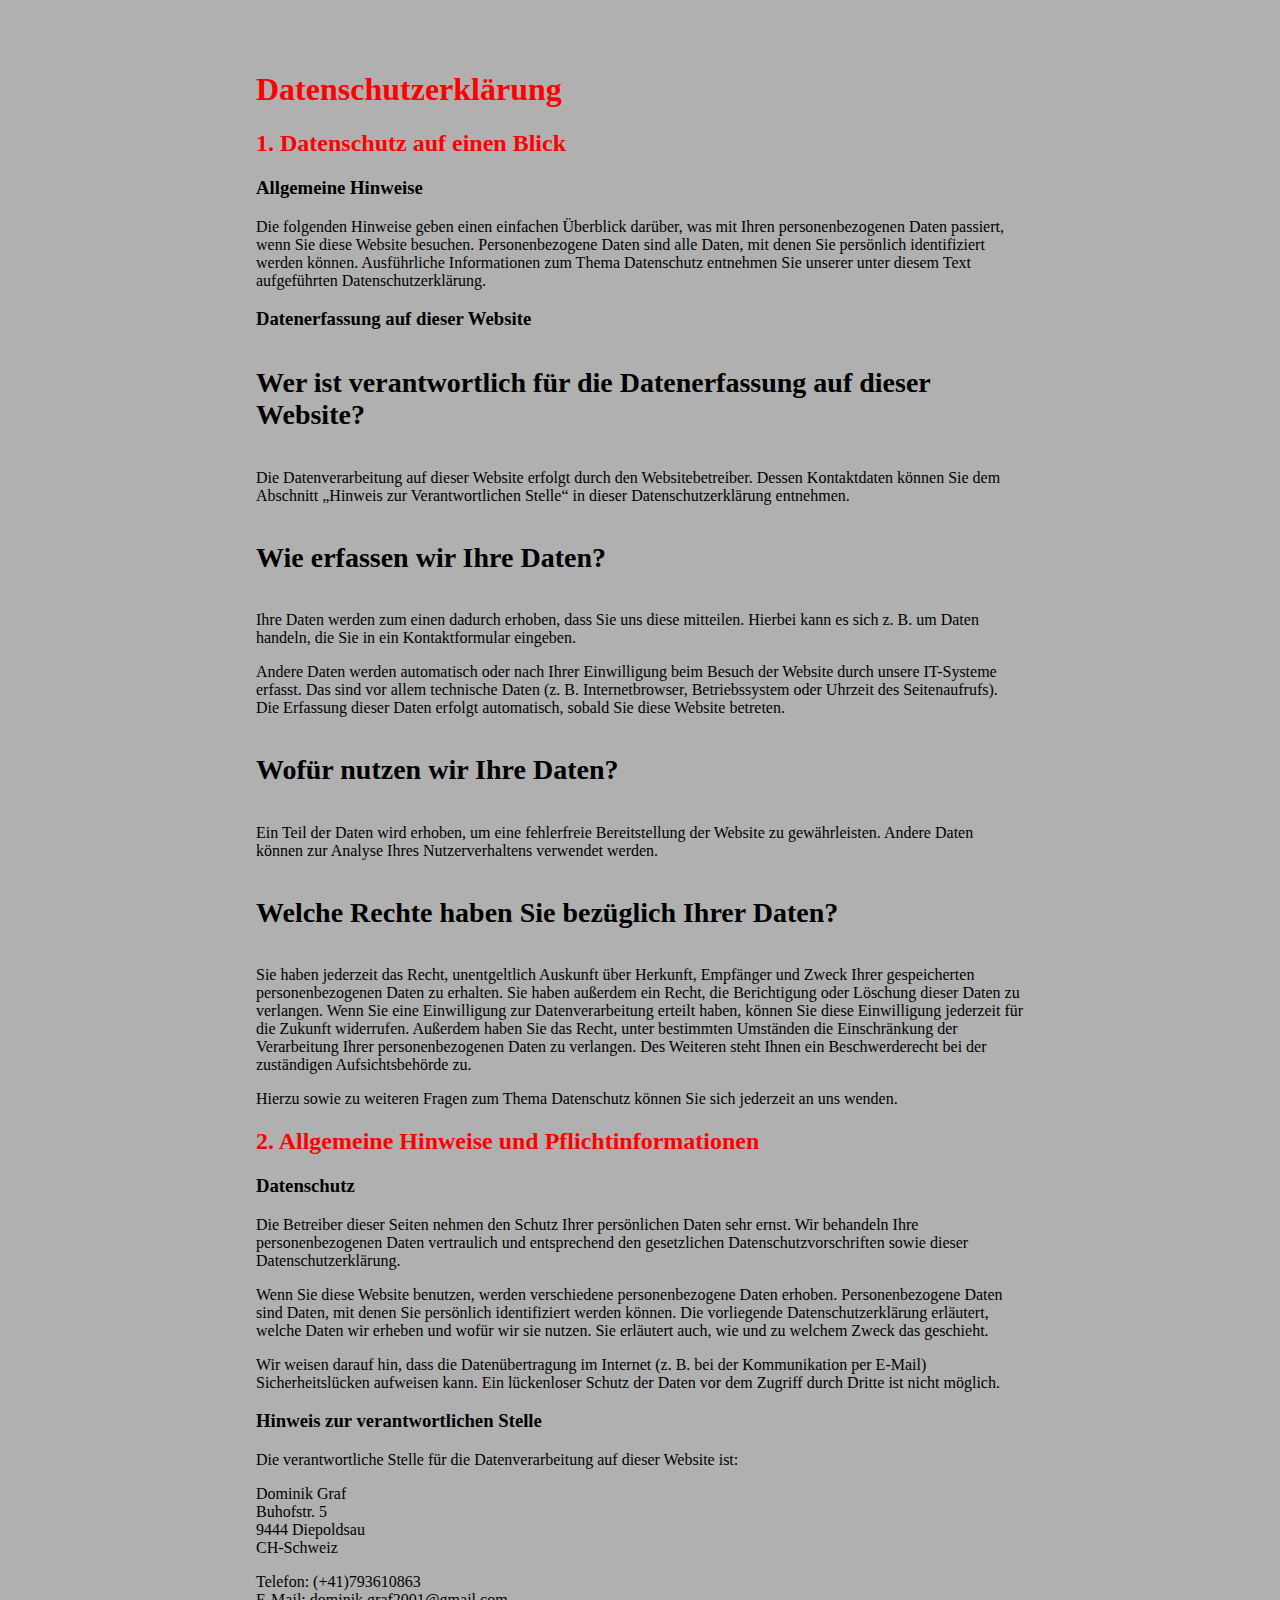
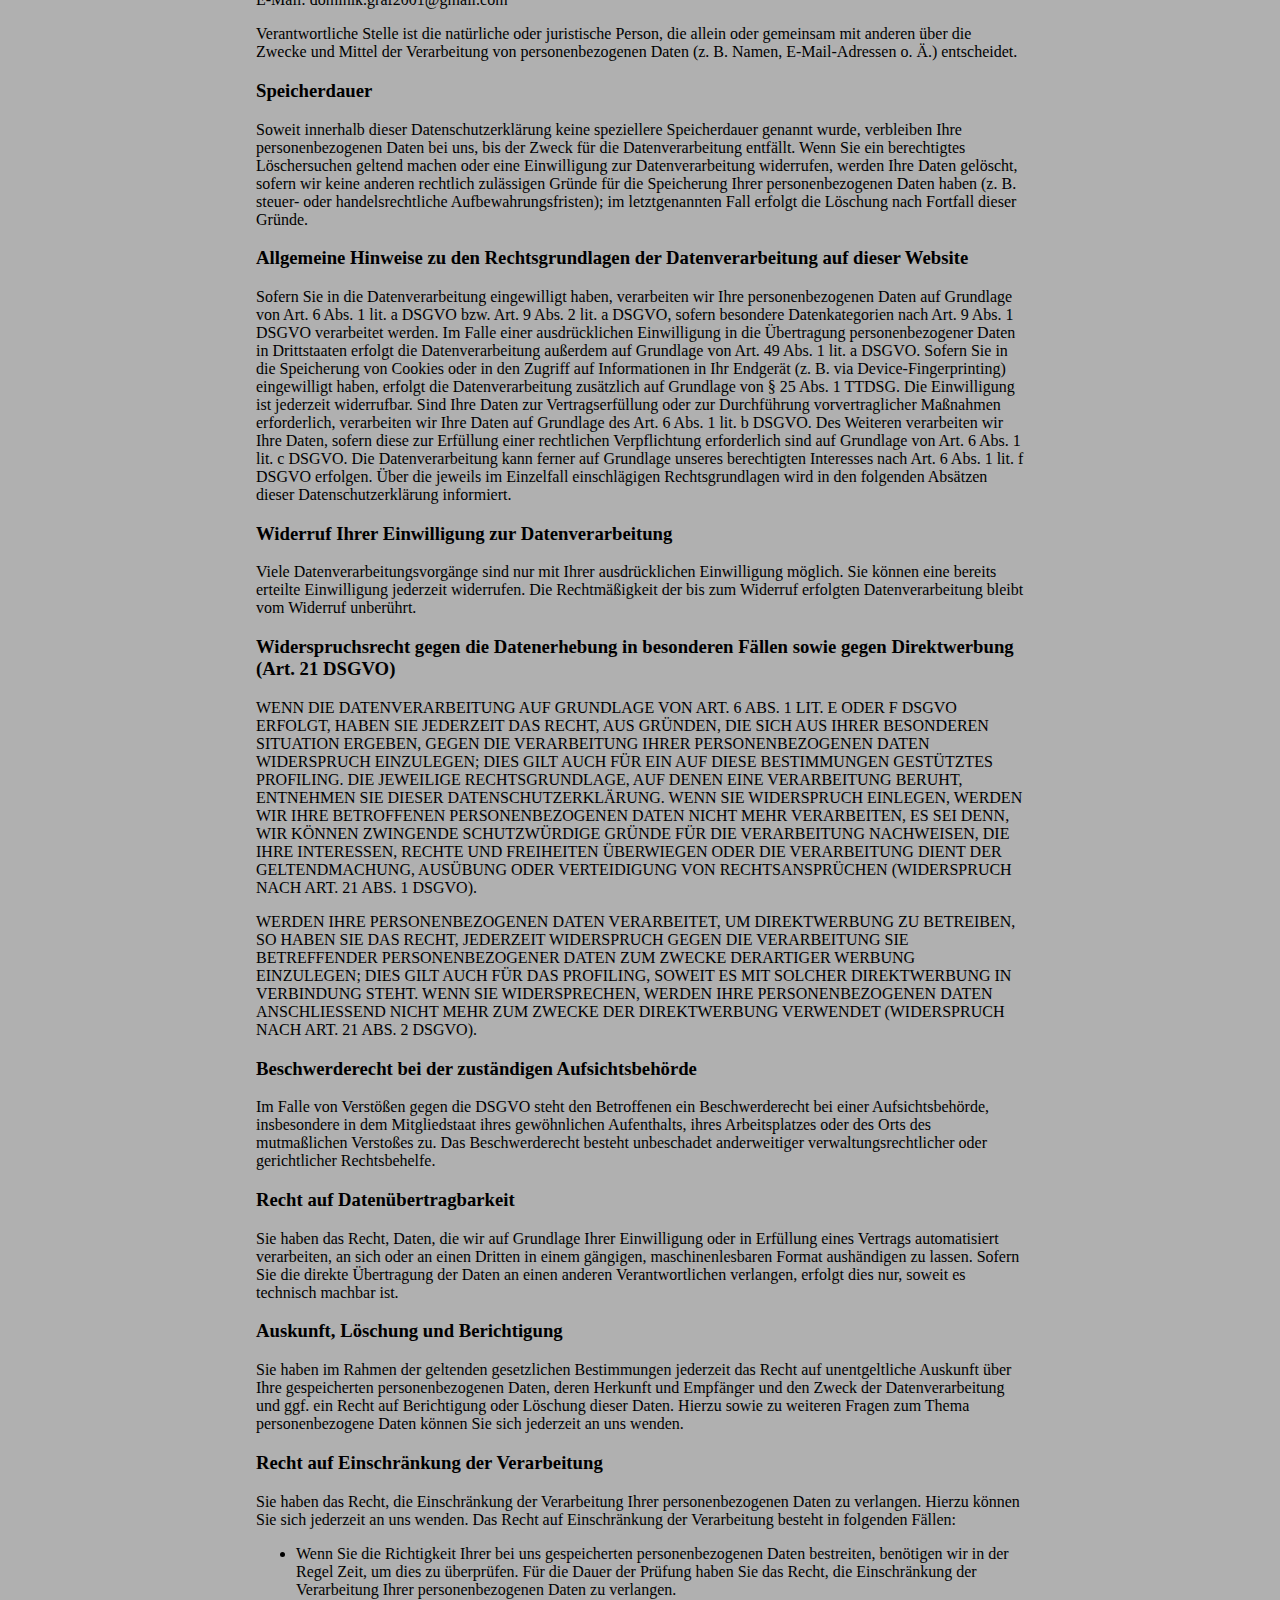
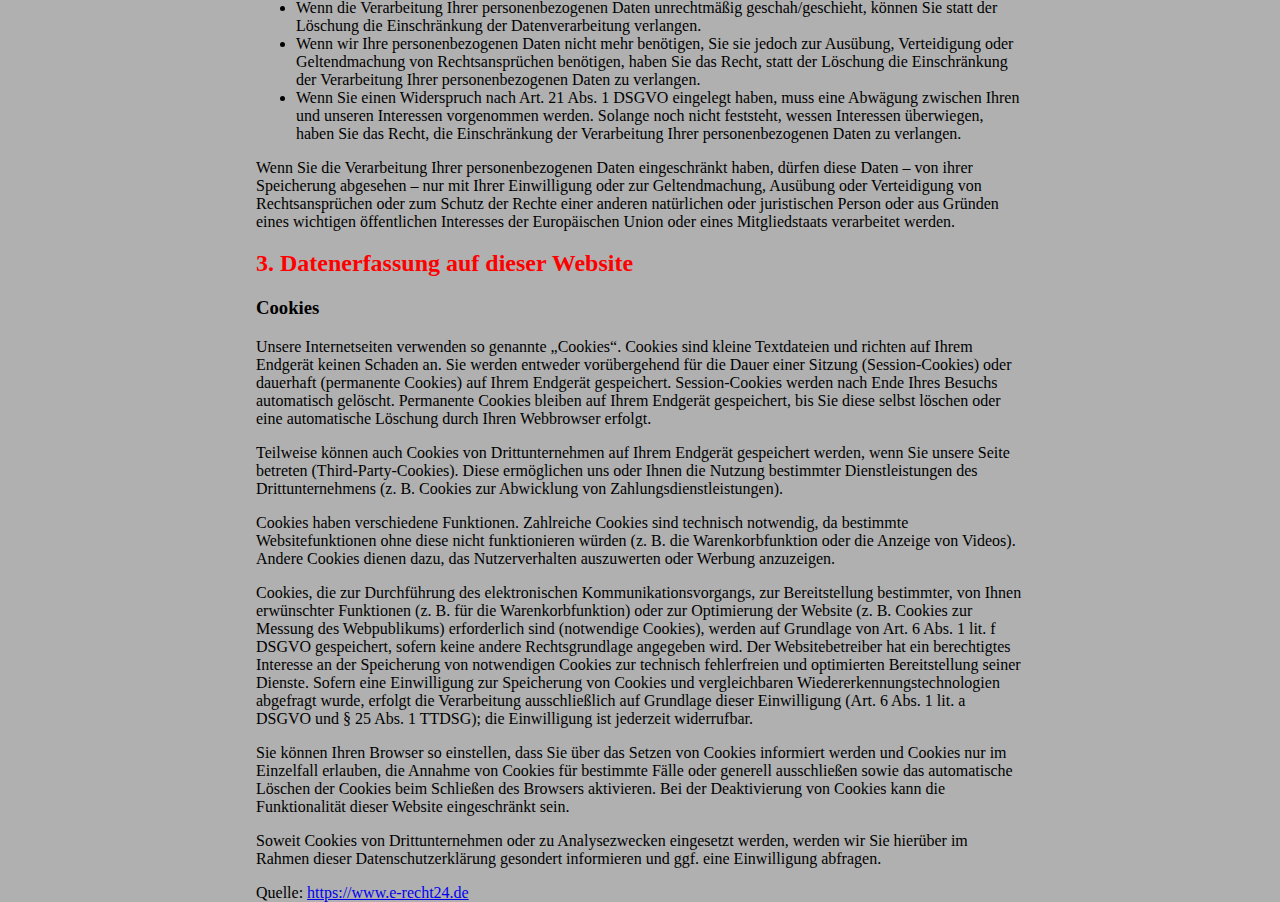
<file: datenschutz.html>
<!DOCTYPE html>
<html lang="en">

<head>
    <meta charset="UTF-8">
    <meta http-equiv="X-UA-Compatible" content="IE=edge">
    <meta name="viewport" content="width=device-width, initial-scale=1.0">
    <link rel="stylesheet" href="datenschutz-style.css">
    <title>Datenschutz</title>
</head>

<body>
    <div class="container m-left-skill m-right-skill scroll-bar">
        <div class="data-container">
            <h1>Datenschutz&shy;erkl&auml;rung</h1>
            <h2>1. Datenschutz auf einen Blick</h2>
            <h3>Allgemeine Hinweise</h3>
            <p>Die folgenden Hinweise geben einen einfachen &Uuml;berblick dar&uuml;ber, was mit Ihren personenbezogenen Daten passiert, wenn Sie diese Website besuchen. Personenbezogene Daten sind alle Daten, mit denen Sie pers&ouml;nlich identifiziert
                werden k&ouml;nnen. Ausf&uuml;hrliche Informationen zum Thema Datenschutz entnehmen Sie unserer unter diesem Text aufgef&uuml;hrten Datenschutzerkl&auml;rung.</p>
            <h3>Datenerfassung auf dieser Website</h3>
            <h4>Wer ist verantwortlich f&uuml;r die Datenerfassung auf dieser Website?</h4>
            <p>Die Datenverarbeitung auf dieser Website erfolgt durch den Websitebetreiber. Dessen Kontaktdaten k&ouml;nnen Sie dem Abschnitt &bdquo;Hinweis zur Verantwortlichen Stelle&ldquo; in dieser Datenschutzerkl&auml;rung entnehmen.</p>
            <h4>Wie erfassen wir Ihre Daten?</h4>
            <p>Ihre Daten werden zum einen dadurch erhoben, dass Sie uns diese mitteilen. Hierbei kann es sich z.&nbsp;B. um Daten handeln, die Sie in ein Kontaktformular eingeben.</p>
            <p>Andere Daten werden automatisch oder nach Ihrer Einwilligung beim Besuch der Website durch unsere IT-Systeme erfasst. Das sind vor allem technische Daten (z.&nbsp;B. Internetbrowser, Betriebssystem oder Uhrzeit des Seitenaufrufs). Die Erfassung
                dieser Daten erfolgt automatisch, sobald Sie diese Website betreten.</p>
            <h4>Wof&uuml;r nutzen wir Ihre Daten?</h4>
            <p>Ein Teil der Daten wird erhoben, um eine fehlerfreie Bereitstellung der Website zu gew&auml;hrleisten. Andere Daten k&ouml;nnen zur Analyse Ihres Nutzerverhaltens verwendet werden.</p>
            <h4>Welche Rechte haben Sie bez&uuml;glich Ihrer Daten?</h4>
            <p>Sie haben jederzeit das Recht, unentgeltlich Auskunft &uuml;ber Herkunft, Empf&auml;nger und Zweck Ihrer gespeicherten personenbezogenen Daten zu erhalten. Sie haben au&szlig;erdem ein Recht, die Berichtigung oder L&ouml;schung dieser Daten
                zu verlangen. Wenn Sie eine Einwilligung zur Datenverarbeitung erteilt haben, k&ouml;nnen Sie diese Einwilligung jederzeit f&uuml;r die Zukunft widerrufen. Au&szlig;erdem haben Sie das Recht, unter bestimmten Umst&auml;nden die Einschr&auml;nkung
                der Verarbeitung Ihrer personenbezogenen Daten zu verlangen. Des Weiteren steht Ihnen ein Beschwerderecht bei der zust&auml;ndigen Aufsichtsbeh&ouml;rde zu.</p>
            <p>Hierzu sowie zu weiteren Fragen zum Thema Datenschutz k&ouml;nnen Sie sich jederzeit an uns wenden.</p>
            <h2>2. Allgemeine Hinweise und Pflicht&shy;informationen</h2>
            <h3>Datenschutz</h3>
            <p>Die Betreiber dieser Seiten nehmen den Schutz Ihrer pers&ouml;nlichen Daten sehr ernst. Wir behandeln Ihre personenbezogenen Daten vertraulich und entsprechend den gesetzlichen Datenschutzvorschriften sowie dieser Datenschutzerkl&auml;rung.</p>
            <p>Wenn Sie diese Website benutzen, werden verschiedene personenbezogene Daten erhoben. Personenbezogene Daten sind Daten, mit denen Sie pers&ouml;nlich identifiziert werden k&ouml;nnen. Die vorliegende Datenschutzerkl&auml;rung erl&auml;utert,
                welche Daten wir erheben und wof&uuml;r wir sie nutzen. Sie erl&auml;utert auch, wie und zu welchem Zweck das geschieht.</p>
            <p>Wir weisen darauf hin, dass die Daten&uuml;bertragung im Internet (z.&nbsp;B. bei der Kommunikation per E-Mail) Sicherheitsl&uuml;cken aufweisen kann. Ein l&uuml;ckenloser Schutz der Daten vor dem Zugriff durch Dritte ist nicht m&ouml;glich.</p>
            <h3>Hinweis zur verantwortlichen Stelle</h3>
            <p>Die verantwortliche Stelle f&uuml;r die Datenverarbeitung auf dieser Website ist:</p>
            <p>Dominik Graf<br /> Buhofstr. 5<br /> 9444 Diepoldsau <br> CH-Schweiz</p>

            <p>Telefon: (+41)793610863<br /> E-Mail: dominik.graf2001@gmail.com</p>
            <p>Verantwortliche Stelle ist die nat&uuml;rliche oder juristische Person, die allein oder gemeinsam mit anderen &uuml;ber die Zwecke und Mittel der Verarbeitung von personenbezogenen Daten (z.&nbsp;B. Namen, E-Mail-Adressen o. &Auml;.) entscheidet.</p>

            <h3>Speicherdauer</h3>
            <p>Soweit innerhalb dieser Datenschutzerkl&auml;rung keine speziellere Speicherdauer genannt wurde, verbleiben Ihre personenbezogenen Daten bei uns, bis der Zweck f&uuml;r die Datenverarbeitung entf&auml;llt. Wenn Sie ein berechtigtes L&ouml;schersuchen
                geltend machen oder eine Einwilligung zur Datenverarbeitung widerrufen, werden Ihre Daten gel&ouml;scht, sofern wir keine anderen rechtlich zul&auml;ssigen Gr&uuml;nde f&uuml;r die Speicherung Ihrer personenbezogenen Daten haben (z.&nbsp;B.
                steuer- oder handelsrechtliche Aufbewahrungsfristen); im letztgenannten Fall erfolgt die L&ouml;schung nach Fortfall dieser Gr&uuml;nde.</p>
            <h3>Allgemeine Hinweise zu den Rechtsgrundlagen der Datenverarbeitung auf dieser Website</h3>
            <p>Sofern Sie in die Datenverarbeitung eingewilligt haben, verarbeiten wir Ihre personenbezogenen Daten auf Grundlage von Art. 6 Abs. 1 lit. a DSGVO bzw. Art. 9 Abs. 2 lit. a DSGVO, sofern besondere Datenkategorien nach Art. 9 Abs. 1 DSGVO verarbeitet
                werden. Im Falle einer ausdr&uuml;cklichen Einwilligung in die &Uuml;bertragung personenbezogener Daten in Drittstaaten erfolgt die Datenverarbeitung au&szlig;erdem auf Grundlage von Art. 49 Abs. 1 lit. a DSGVO. Sofern Sie in die Speicherung
                von Cookies oder in den Zugriff auf Informationen in Ihr Endger&auml;t (z.&nbsp;B. via Device-Fingerprinting) eingewilligt haben, erfolgt die Datenverarbeitung zus&auml;tzlich auf Grundlage von &sect; 25 Abs. 1 TTDSG. Die Einwilligung
                ist jederzeit widerrufbar. Sind Ihre Daten zur Vertragserf&uuml;llung oder zur Durchf&uuml;hrung vorvertraglicher Ma&szlig;nahmen erforderlich, verarbeiten wir Ihre Daten auf Grundlage des Art. 6 Abs. 1 lit. b DSGVO. Des Weiteren verarbeiten
                wir Ihre Daten, sofern diese zur Erf&uuml;llung einer rechtlichen Verpflichtung erforderlich sind auf Grundlage von Art. 6 Abs. 1 lit. c DSGVO. Die Datenverarbeitung kann ferner auf Grundlage unseres berechtigten Interesses nach Art. 6
                Abs. 1 lit. f DSGVO erfolgen. &Uuml;ber die jeweils im Einzelfall einschl&auml;gigen Rechtsgrundlagen wird in den folgenden Abs&auml;tzen dieser Datenschutzerkl&auml;rung informiert.</p>
            <h3>Widerruf Ihrer Einwilligung zur Datenverarbeitung</h3>
            <p>Viele Datenverarbeitungsvorg&auml;nge sind nur mit Ihrer ausdr&uuml;cklichen Einwilligung m&ouml;glich. Sie k&ouml;nnen eine bereits erteilte Einwilligung jederzeit widerrufen. Die Rechtm&auml;&szlig;igkeit der bis zum Widerruf erfolgten Datenverarbeitung
                bleibt vom Widerruf unber&uuml;hrt.</p>
            <h3>Widerspruchsrecht gegen die Datenerhebung in besonderen F&auml;llen sowie gegen Direktwerbung (Art. 21 DSGVO)</h3>
            <p>WENN DIE DATENVERARBEITUNG AUF GRUNDLAGE VON ART. 6 ABS. 1 LIT. E ODER F DSGVO ERFOLGT, HABEN SIE JEDERZEIT DAS RECHT, AUS GR&Uuml;NDEN, DIE SICH AUS IHRER BESONDEREN SITUATION ERGEBEN, GEGEN DIE VERARBEITUNG IHRER PERSONENBEZOGENEN DATEN
                WIDERSPRUCH EINZULEGEN; DIES GILT AUCH F&Uuml;R EIN AUF DIESE BESTIMMUNGEN GEST&Uuml;TZTES PROFILING. DIE JEWEILIGE RECHTSGRUNDLAGE, AUF DENEN EINE VERARBEITUNG BERUHT, ENTNEHMEN SIE DIESER DATENSCHUTZERKL&Auml;RUNG. WENN SIE WIDERSPRUCH
                EINLEGEN, WERDEN WIR IHRE BETROFFENEN PERSONENBEZOGENEN DATEN NICHT MEHR VERARBEITEN, ES SEI DENN, WIR K&Ouml;NNEN ZWINGENDE SCHUTZW&Uuml;RDIGE GR&Uuml;NDE F&Uuml;R DIE VERARBEITUNG NACHWEISEN, DIE IHRE INTERESSEN, RECHTE UND FREIHEITEN
                &Uuml;BERWIEGEN ODER DIE VERARBEITUNG DIENT DER GELTENDMACHUNG, AUS&Uuml;BUNG ODER VERTEIDIGUNG VON RECHTSANSPR&Uuml;CHEN (WIDERSPRUCH NACH ART. 21 ABS. 1 DSGVO).</p>
            <p>WERDEN IHRE PERSONENBEZOGENEN DATEN VERARBEITET, UM DIREKTWERBUNG ZU BETREIBEN, SO HABEN SIE DAS RECHT, JEDERZEIT WIDERSPRUCH GEGEN DIE VERARBEITUNG SIE BETREFFENDER PERSONENBEZOGENER DATEN ZUM ZWECKE DERARTIGER WERBUNG EINZULEGEN; DIES GILT
                AUCH F&Uuml;R DAS PROFILING, SOWEIT ES MIT SOLCHER DIREKTWERBUNG IN VERBINDUNG STEHT. WENN SIE WIDERSPRECHEN, WERDEN IHRE PERSONENBEZOGENEN DATEN ANSCHLIESSEND NICHT MEHR ZUM ZWECKE DER DIREKTWERBUNG VERWENDET (WIDERSPRUCH NACH ART. 21
                ABS. 2 DSGVO).</p>
            <h3>Beschwerde&shy;recht bei der zust&auml;ndigen Aufsichts&shy;beh&ouml;rde</h3>
            <p>Im Falle von Verst&ouml;&szlig;en gegen die DSGVO steht den Betroffenen ein Beschwerderecht bei einer Aufsichtsbeh&ouml;rde, insbesondere in dem Mitgliedstaat ihres gew&ouml;hnlichen Aufenthalts, ihres Arbeitsplatzes oder des Orts des mutma&szlig;lichen
                Versto&szlig;es zu. Das Beschwerderecht besteht unbeschadet anderweitiger verwaltungsrechtlicher oder gerichtlicher Rechtsbehelfe.</p>
            <h3>Recht auf Daten&shy;&uuml;bertrag&shy;barkeit</h3>
            <p>Sie haben das Recht, Daten, die wir auf Grundlage Ihrer Einwilligung oder in Erf&uuml;llung eines Vertrags automatisiert verarbeiten, an sich oder an einen Dritten in einem g&auml;ngigen, maschinenlesbaren Format aush&auml;ndigen zu lassen.
                Sofern Sie die direkte &Uuml;bertragung der Daten an einen anderen Verantwortlichen verlangen, erfolgt dies nur, soweit es technisch machbar ist.</p>
            <h3>Auskunft, L&ouml;schung und Berichtigung</h3>
            <p>Sie haben im Rahmen der geltenden gesetzlichen Bestimmungen jederzeit das Recht auf unentgeltliche Auskunft &uuml;ber Ihre gespeicherten personenbezogenen Daten, deren Herkunft und Empf&auml;nger und den Zweck der Datenverarbeitung und ggf.
                ein Recht auf Berichtigung oder L&ouml;schung dieser Daten. Hierzu sowie zu weiteren Fragen zum Thema personenbezogene Daten k&ouml;nnen Sie sich jederzeit an uns wenden.</p>
            <h3>Recht auf Einschr&auml;nkung der Verarbeitung</h3>
            <p>Sie haben das Recht, die Einschr&auml;nkung der Verarbeitung Ihrer personenbezogenen Daten zu verlangen. Hierzu k&ouml;nnen Sie sich jederzeit an uns wenden. Das Recht auf Einschr&auml;nkung der Verarbeitung besteht in folgenden F&auml;llen:</p>
            <ul>
                <li>Wenn Sie die Richtigkeit Ihrer bei uns gespeicherten personenbezogenen Daten bestreiten, ben&ouml;tigen wir in der Regel Zeit, um dies zu &uuml;berpr&uuml;fen. F&uuml;r die Dauer der Pr&uuml;fung haben Sie das Recht, die Einschr&auml;nkung
                    der Verarbeitung Ihrer personenbezogenen Daten zu verlangen.</li>
                <li>Wenn die Verarbeitung Ihrer personenbezogenen Daten unrechtm&auml;&szlig;ig geschah/geschieht, k&ouml;nnen Sie statt der L&ouml;schung die Einschr&auml;nkung der Datenverarbeitung verlangen.</li>
                <li>Wenn wir Ihre personenbezogenen Daten nicht mehr ben&ouml;tigen, Sie sie jedoch zur Aus&uuml;bung, Verteidigung oder Geltendmachung von Rechtsanspr&uuml;chen ben&ouml;tigen, haben Sie das Recht, statt der L&ouml;schung die Einschr&auml;nkung
                    der Verarbeitung Ihrer personenbezogenen Daten zu verlangen.</li>
                <li>Wenn Sie einen Widerspruch nach Art. 21 Abs. 1 DSGVO eingelegt haben, muss eine Abw&auml;gung zwischen Ihren und unseren Interessen vorgenommen werden. Solange noch nicht feststeht, wessen Interessen &uuml;berwiegen, haben Sie das Recht,
                    die Einschr&auml;nkung der Verarbeitung Ihrer personenbezogenen Daten zu verlangen.</li>
            </ul>
            <p>Wenn Sie die Verarbeitung Ihrer personenbezogenen Daten eingeschr&auml;nkt haben, d&uuml;rfen diese Daten &ndash; von ihrer Speicherung abgesehen &ndash; nur mit Ihrer Einwilligung oder zur Geltendmachung, Aus&uuml;bung oder Verteidigung von
                Rechtsanspr&uuml;chen oder zum Schutz der Rechte einer anderen nat&uuml;rlichen oder juristischen Person oder aus Gr&uuml;nden eines wichtigen &ouml;ffentlichen Interesses der Europ&auml;ischen Union oder eines Mitgliedstaats verarbeitet
                werden.</p>
            <h2>3. Datenerfassung auf dieser Website</h2>
            <h3>Cookies</h3>
            <p>Unsere Internetseiten verwenden so genannte &bdquo;Cookies&ldquo;. Cookies sind kleine Textdateien und richten auf Ihrem Endger&auml;t keinen Schaden an. Sie werden entweder vor&uuml;bergehend f&uuml;r die Dauer einer Sitzung (Session-Cookies)
                oder dauerhaft (permanente Cookies) auf Ihrem Endger&auml;t gespeichert. Session-Cookies werden nach Ende Ihres Besuchs automatisch gel&ouml;scht. Permanente Cookies bleiben auf Ihrem Endger&auml;t gespeichert, bis Sie diese selbst l&ouml;schen&nbsp;oder
                eine automatische L&ouml;schung durch Ihren Webbrowser erfolgt.</p>
            <p>Teilweise k&ouml;nnen auch Cookies von Drittunternehmen auf Ihrem Endger&auml;t gespeichert werden, wenn Sie unsere Seite betreten (Third-Party-Cookies). Diese erm&ouml;glichen uns oder Ihnen die Nutzung bestimmter Dienstleistungen des Drittunternehmens
                (z.&nbsp;B. Cookies zur Abwicklung von Zahlungsdienstleistungen).</p>
            <p>Cookies haben verschiedene Funktionen. Zahlreiche Cookies sind technisch notwendig, da bestimmte Websitefunktionen ohne diese nicht funktionieren w&uuml;rden (z.&nbsp;B. die Warenkorbfunktion oder die Anzeige von Videos). Andere Cookies dienen
                dazu, das Nutzerverhalten auszuwerten&nbsp;oder Werbung anzuzeigen.</p>
            <p>Cookies, die zur Durchf&uuml;hrung des elektronischen Kommunikationsvorgangs, zur Bereitstellung bestimmter, von Ihnen erw&uuml;nschter Funktionen (z.&nbsp;B. f&uuml;r die Warenkorbfunktion) oder zur Optimierung der Website (z.&nbsp;B. Cookies
                zur Messung des Webpublikums) erforderlich sind (notwendige Cookies), werden auf Grundlage von Art. 6 Abs. 1 lit. f DSGVO gespeichert, sofern keine andere Rechtsgrundlage angegeben wird. Der Websitebetreiber hat ein berechtigtes Interesse
                an der Speicherung von notwendigen Cookies zur technisch fehlerfreien und optimierten Bereitstellung seiner Dienste. Sofern eine Einwilligung zur Speicherung von Cookies und vergleichbaren Wiedererkennungstechnologien abgefragt wurde,
                erfolgt die Verarbeitung ausschlie&szlig;lich auf Grundlage dieser Einwilligung (Art. 6 Abs. 1 lit. a DSGVO und &sect; 25 Abs. 1 TTDSG); die Einwilligung ist jederzeit widerrufbar.</p>
            <p>Sie k&ouml;nnen Ihren Browser so einstellen, dass Sie &uuml;ber das Setzen von Cookies informiert werden und Cookies nur im Einzelfall erlauben, die Annahme von Cookies f&uuml;r bestimmte F&auml;lle oder generell ausschlie&szlig;en sowie das
                automatische L&ouml;schen der Cookies beim Schlie&szlig;en des Browsers aktivieren. Bei der Deaktivierung von Cookies kann die Funktionalit&auml;t dieser Website eingeschr&auml;nkt sein.</p>
            <p>Soweit Cookies von Drittunternehmen oder zu Analysezwecken eingesetzt werden, werden wir Sie hier&uuml;ber im Rahmen dieser Datenschutzerkl&auml;rung gesondert informieren und ggf. eine Einwilligung abfragen.</p>
            <p>Quelle: <a class="link-animation" target="_blank" href="https://www.e-recht24.de">https://www.e-recht24.de</a></p>
        </div>
    </div>

</body>

</html>
</file>
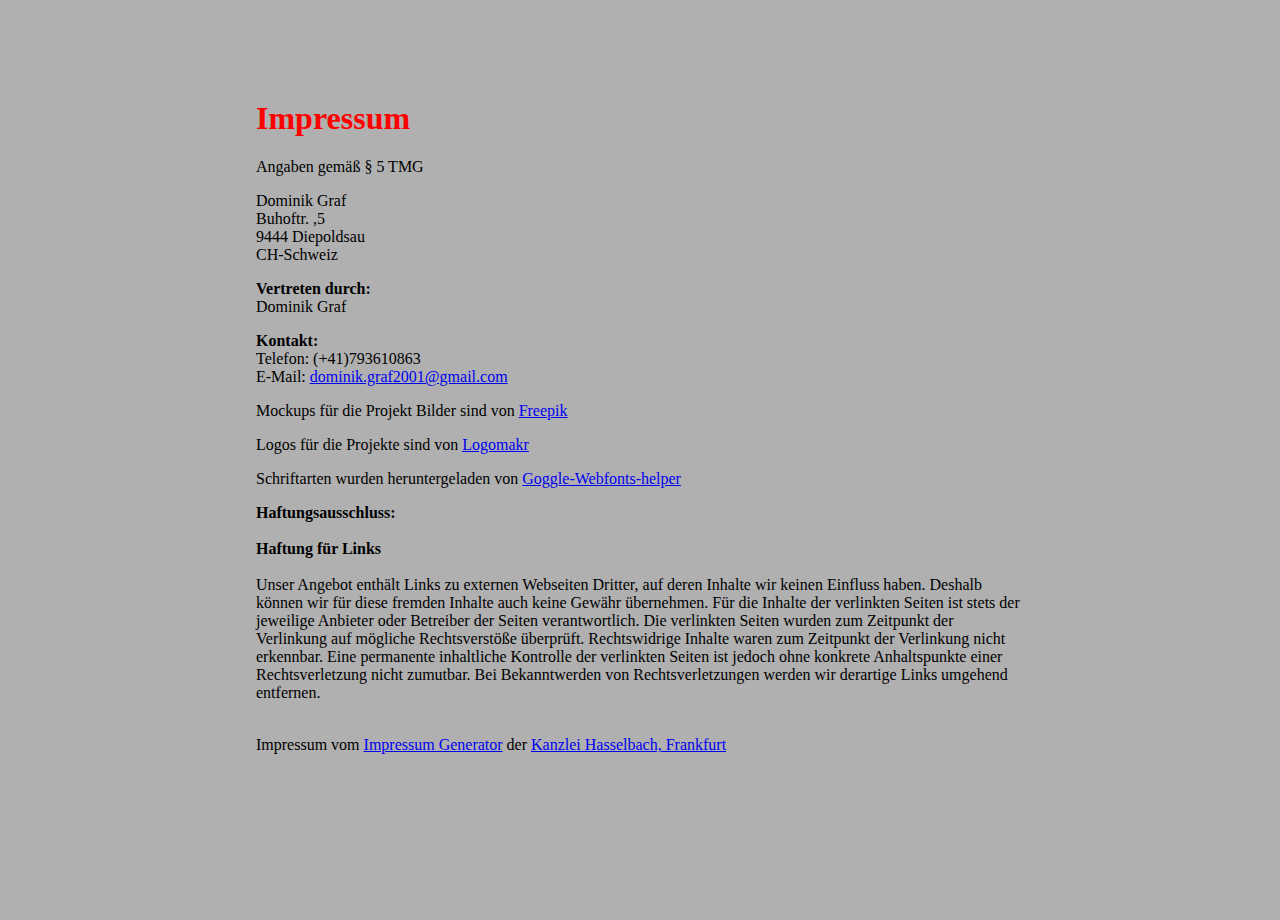
<file: impressum.html>
<!DOCTYPE html>
<html lang="en">

<head>
    <meta charset="UTF-8">
    <meta http-equiv="X-UA-Compatible" content="IE=edge">
    <meta name="viewport" content="width=device-width, initial-scale=1.0">
    <title>Impressum</title>
    <link rel="stylesheet" href="imprint-styel.css">
</head>

<body>
    <div class="imprint" id="imprint">
        <div class="imprint-contianer">
            <h1>Impressum</h1>
            <p>Angaben gemäß § 5 TMG</p>
            <p>Dominik Graf <br> Buhoftr. ,5<br> 9444 Diepoldsau <br> CH-Schweiz <br>
            </p>
            <p> <strong>Vertreten durch: </strong><br>Dominik Graf <br>
            </p>
            <p><strong>Kontakt:</strong> <br> Telefon: (+41)793610863<br> E-Mail: <a class="link-animation" href='mailto:dominik.graf2001@gmail.com'>dominik.graf2001@gmail.com</a>
            </p>

            <p>Mockups für die Projekt Bilder sind von <a class="link-animation" target="_blank" href="http://www.freepik.com"> Freepik</a></p>
            <p>Logos für die Projekte sind von <a class="link-animation" target="_blank" href="https://logomakr.com/app/"> Logomakr</a></p>
            <p>Schriftarten wurden heruntergeladen von <a class="link-animation" target="_blank" href="https://google-webfonts-helper.herokuapp.com/fonts/lato?subsets=latin"> Goggle-Webfonts-helper</a></p>
            <p><strong>Haftungsausschluss: </strong><br><br><strong>Haftung für Links</strong><br><br> Unser Angebot enthält Links zu externen Webseiten Dritter, auf deren Inhalte wir keinen Einfluss haben. Deshalb können wir für diese fremden Inhalte auch
                keine Gewähr übernehmen. Für die Inhalte der verlinkten Seiten ist stets der jeweilige Anbieter oder Betreiber der Seiten verantwortlich. Die verlinkten Seiten wurden zum Zeitpunkt der Verlinkung auf mögliche Rechtsverstöße überprüft.
                Rechtswidrige Inhalte waren zum Zeitpunkt der Verlinkung nicht erkennbar. Eine permanente inhaltliche Kontrolle der verlinkten Seiten ist jedoch ohne konkrete Anhaltspunkte einer Rechtsverletzung nicht zumutbar. Bei Bekanntwerden von Rechtsverletzungen
                werden wir derartige Links umgehend entfernen.</p><br> Impressum vom <a class="link-animation" target="_blank" href="https://www.impressum-generator.de">Impressum Generator</a> der <a class="link-animation" href="https://www.kanzlei-hasselbach.de/standorte/frankfurt/"
                rel="nofollow">Kanzlei Hasselbach, Frankfurt</a>
        </div>
    </div>

</body>

</html>
</file>
<file: datenschutz-style.css>
body {
    margin: 0px;
    background-color: rgba(128, 128, 128, 0.621);
}

.container {
    height: 80vh;
    margin-left: 20%;
    margin-right: 20%;
    margin-top: 50px;
    margin-bottom: 100px;
    display: flex;
    justify-content: space-between;
}

h1,
h2 {
    color: red;
}

h4 {
    font-size: 28px;
}

@media(max-width:875px) {
    .container {
        margin-left: 50px;
        margin-right: 50px;
    }
    h1 {
        text-align: center;
        font-size: 24px;
    }
    h2 {
        font-size: 20px;
        text-align: center;
    }
    h3,
    h4 {
        font-size: 18px;
    }
    p {
        font-size: 14px;
    }
}
</file>
<file: imprint-styel.css>
body {
    margin: 0px;
    background-color: rgba(128, 128, 128, 0.621);
}

.imprint {
    height: 80vh;
    margin-left: 20%;
    margin-right: 20%;
    margin-top: 100px;
    margin-bottom: 100px;
}

h1 {
    color: red;
}

p {
    font-size: 16px;
}

@media(max-width:875px) {
    .imprint {
        margin-left: 50px;
        margin-right: 50px;
    }
    h1 {
        font-size: 24px;
        text-align: center;
    }
    p {
        font-size: 14px;
    }
}
</file>
